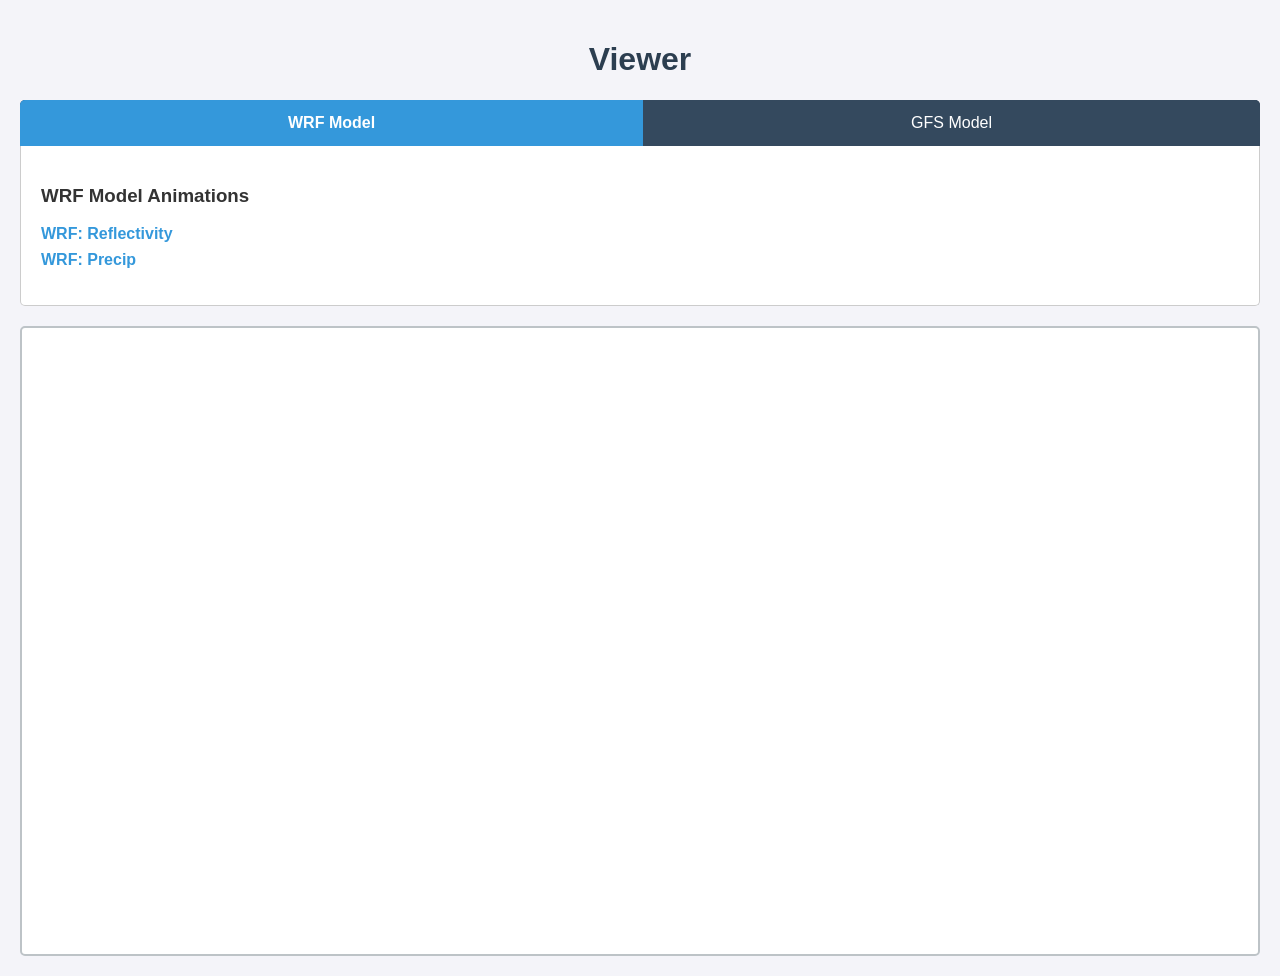
<file: index.html>
<!DOCTYPE html>
<html lang="en">
<head>
    <meta charset="UTF-8">
    <meta name="viewport" content="width=device-width, initial-scale=1.0">
    <title>Model Outputs Test</title>
    <link rel="stylesheet" href="style.css">
</head>
<body>

    <header>
        <h1>Viewer</h1>
    </header>

    <div class="tab-container">
        <button class="tablinks active" onclick="openTab(event, 'WRF')">WRF Model</button>
        <button class="tablinks" onclick="openTab(event, 'GFS')">GFS Model</button>
    </div>

    <div id="WRF" class="tabcontent" style="display: block;">
        <h3>WRF Model Animations</h3>
        <ul class="anim-index">
            <li><a href="#" onclick="loadAnim('WRFmodel/wrfout_d01_2026-05-15_00Z_mdBZ.html'); return false;">WRF: Reflectivity</a></li>
            <li><a href="#" onclick="loadAnim('WRFmodel/wrfout_d01_2026-05-15_00Z_PRECIPACCUM.html'); return false;">WRF: Precip</a></li>
        </ul>
    </div>

    <div id="GFS" class="tabcontent">
        <h3>GFS Model Animations</h3>
        <ul class="anim-index">
            <li><a href="#" onclick="loadAnim('GFS/gfs_pwat_anom_sudamerica_sur_latest.html'); return false;">GFS: Pwat Anomaly</a></li>
            <li><a href="#" onclick="loadAnim('GFS/gfs_vorticity_sudamerica_sur_72h.html'); return false;">GFS: Vorticity</a></li>
        </ul>
    </div>

    <div class="viewer-wrapper">
        <iframe id="animViewer" src="" title="Animation Viewer" frameBorder="0"></iframe>
    </div>

    <script src="script.js"></script>
</body>
</html>
<!-- Actualizacion: $(date) -->
</file>
<file: style.css>
body {
    font-family: Arial, sans-serif;
    margin: 0;
    padding: 20px;
    background-color: #f4f4f9;
    color: #333;
}

header h1 {
    text-align: center;
    color: #2c3e50;
}

/* Tab Styling */
.tab-container {
    overflow: hidden;
    background-color: #34495e;
    border-radius: 5px 5px 0 0;
    display: flex;
}

.tab-container button {
    background-color: inherit;
    color: white;
    border: none;
    outline: none;
    cursor: pointer;
    padding: 14px 20px;
    transition: 0.3s;
    font-size: 16px;
    flex-grow: 1;
}

.tab-container button:hover {
    background-color: #2c3e50;
}

.tab-container button.active {
    background-color: #3498db;
    font-weight: bold;
}

/* Tab Content Styling */
.tabcontent {
    display: none;
    padding: 20px;
    background-color: white;
    border: 1px solid #ccc;
    border-top: none;
    border-radius: 0 0 5px 5px;
    margin-bottom: 20px;
}

.anim-index {
    list-style-type: none;
    padding: 0;
}

.anim-index li {
    margin: 8px 0;
}

.anim-index a {
    text-decoration: none;
    color: #3498db;
    font-weight: bold;
}

.anim-index a:hover {
    text-decoration: underline;
    color: #2980b9;
}

/* iframe Viewer Styling */
.viewer-wrapper {
    width: 100%;
    height: 70vh; /* Takes up 70% of viewport height */
    background-color: white;
    border: 2px solid #bdc3c7;
    border-radius: 5px;
    box-sizing: border-box;
}

iframe {
    width: 100%;
    height: 100%;
    border: none;
}
</file>
